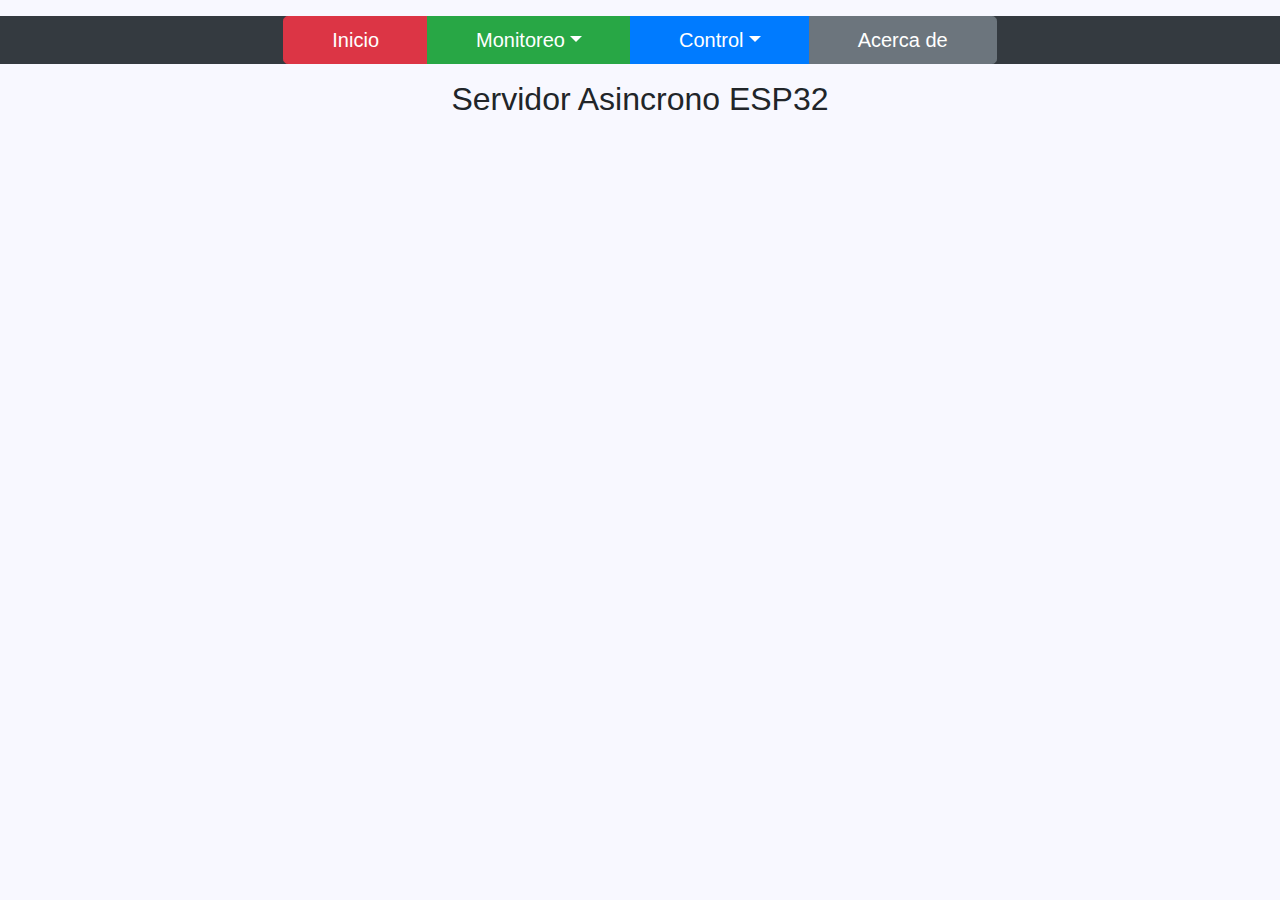
<file: data/index.html>
<!DOCTYPE html>
<html lang="en">

<head>
    <title>Inicio</title>
    <meta charset="UTF-8" name="viewport" content="initial-scale=1">    
    <link rel="stylesheet" type="text/css" href="menu-style.css">
    <link rel="stylesheet" type="text/css" href="bootstrap.min.css">
</head>

<body class="display">
    <p></p>
    
    <div id="menu" class="d-flex justify-content-center bg-dark">
        #MENU#
    </div>

    <p></p>

    <h2>Servidor Asincrono ESP32</h2>
    
    <p></p>
    
</body>

<script type="text/javascript" src="menu.js"></script>   
<script type="text/javascript" src="jquery-3.3.1.slim.min.js"></script>
<script type="text/javascript" src="popper.min.js"></script>
<script type="text/javascript" src="bootstrap.min.js"></script>

</html>
</file>
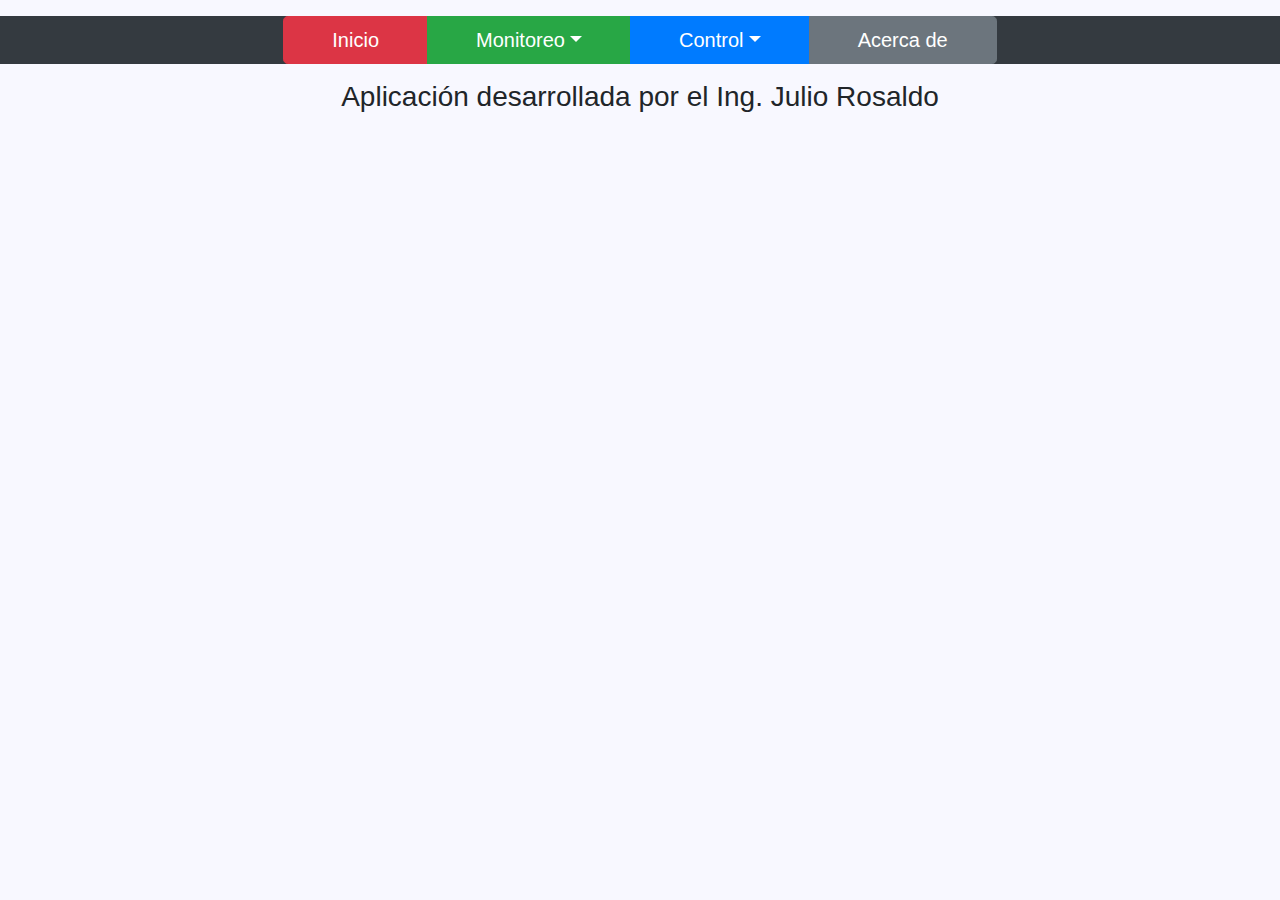
<file: data/about.html>
<!DOCTYPE html>
<html lang="en">

<head>
    <title>Acerca de</title>
    <meta charset="UTF-8" name="viewport" content="initial-scale=1">    
    <!-- <link rel="icon" href="data:,"> -->
    <link rel="stylesheet" type="text/css" href="menu-style.css">
    <link rel="stylesheet" type="text/css" href="bootstrap.min.css">
</head>

<body class="display">
    <p></p>
    
    <div id="menu" class="d-flex justify-content-center bg-dark">
        #MENU#
    </div>

    <p></p>
    
    <h3>Aplicación desarrollada por el Ing. Julio Rosaldo</h3>
    
    <p></p>

    
</body>

<script type="text/javascript" src="menu.js"></script>  
<script type="text/javascript" src="jquery-3.3.1.slim.min.js"></script>
<script type="text/javascript" src="popper.min.js"></script>
<script type="text/javascript" src="bootstrap.min.js"></script>

</html>
</file>
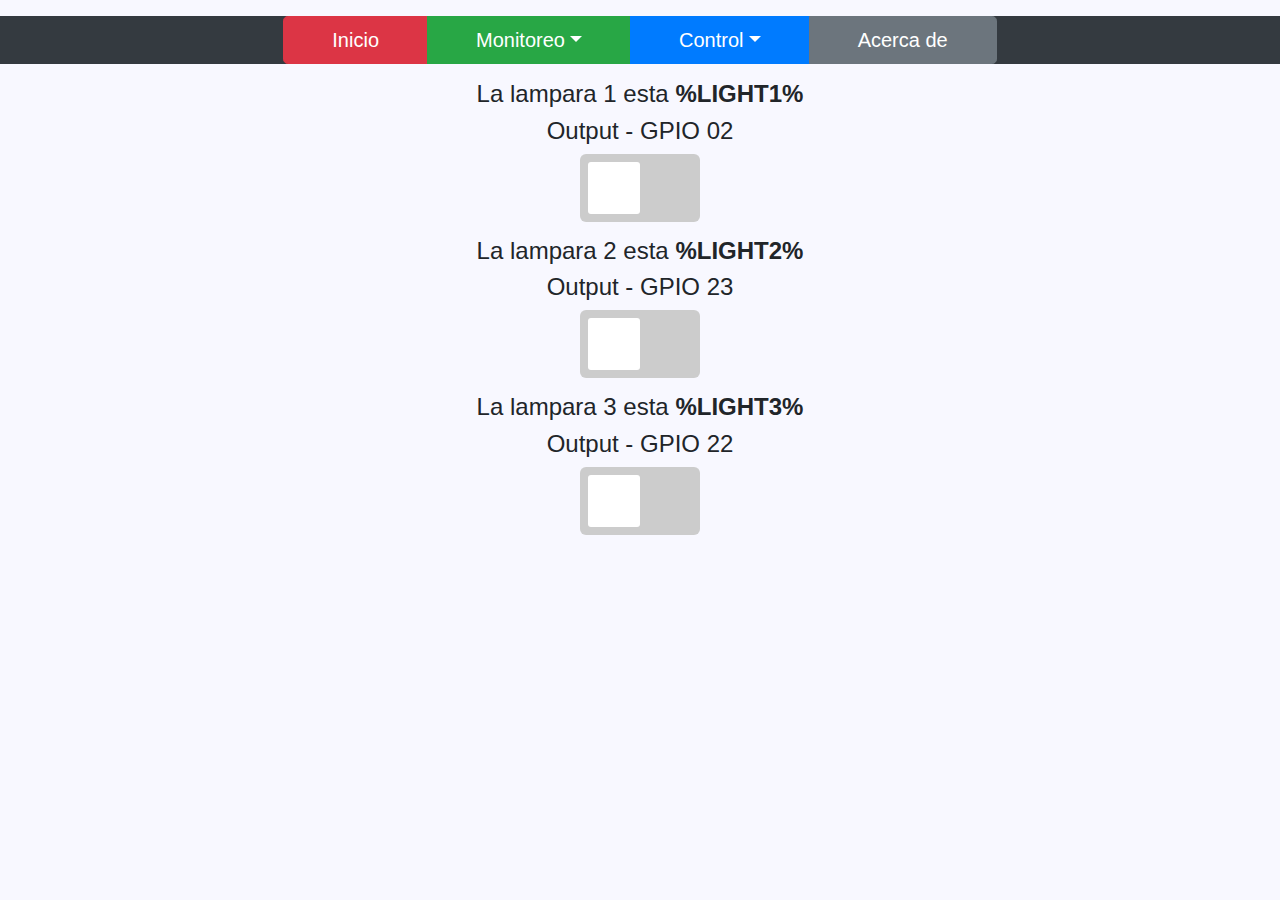
<file: data/light.html>
<!DOCTYPE html>
<html lang="en">

<head>
    <title>Iluminación</title>
    <meta charset="UTF-8" name="viewport" content="initial-scale=1">   
    
    <link rel="stylesheet" type="text/css" href="light-style.css">
    <link rel="stylesheet" type="text/css" href="menu-style.css">
    <link rel="stylesheet" type="text/css" href="bootstrap.min.css">
</head>

<body class="display">    
    <p></p>
    
    <div id="menu" class="d-flex justify-content-center bg-dark">
        #MENU#
    </div>
    
    <p></p>
    
    <h4>La lampara 1 esta <strong id="light1">%LIGHT1%</strong></h4>
    
    <h4>Output - GPIO 02</h4><label class="switch"><input type="checkbox" onchange="setLight(this)" id="2"><span class="slider"></span></label>
    
    <h4>La lampara 2 esta <strong id="light2">%LIGHT2%</strong></h4>
    
    <h4>Output - GPIO 23</h4><label class="switch"><input type="checkbox" onchange="setLight(this)" id="23"><span class="slider"></span></label>
    
    <h4>La lampara 3 esta <strong id="light3">%LIGHT3%</strong></h4>
    
    <h4>Output - GPIO 22</h4><label class="switch"><input type="checkbox" onchange="setLight(this)" id="22"><span class="slider"></span></label>
    
</body>

<script type="text/javascript" src="menu.js"></script>   
<script type="text/javascript" src="light.js"></script>
<script type="text/javascript" src="jquery-3.3.1.slim.min.js"></script>
<script type="text/javascript" src="popper.min.js"></script>
<script type="text/javascript" src="bootstrap.min.js"></script>

</html>
</file>
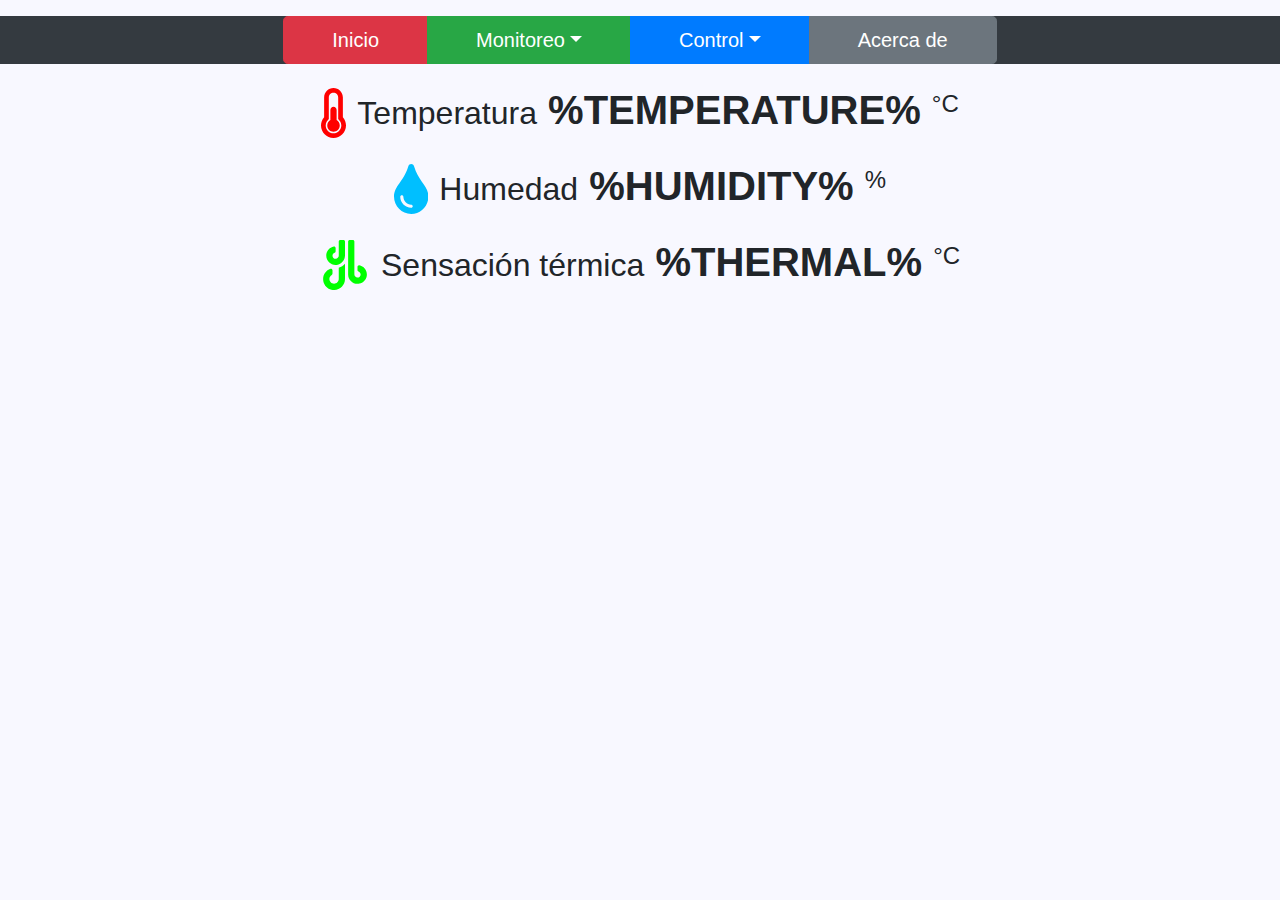
<file: data/wheater.html>
<!DOCTYPE html>
<html lang="en">

<head>
    <title>Clima</title>
    <meta charset="UTF-8" name="viewport" content="initial-scale=1">    
    <!-- <link rel="icon" href="data:,"> -->
    <link rel="stylesheet" type="text/css" href="menu-style.css">
    <link rel="stylesheet" type="text/css" href="wheater-style.css">
    <link rel="stylesheet" type="text/css" href="bootstrap.min.css">
</head>

<body class="display">
    <p></p>
    
    <div id="menu" class="d-flex justify-content-center bg-dark">
        #MENU#
    </div>

    <p></p>
    <p></p>
     
     <div class="wheater">
     <p>
      <svg  class="thermometer" aria-hidden="true" focusable="false" data-prefix="fas" data-icon="thermometer-half" class="svg-inline--fa fa-thermometer-half fa-w-8" role="img" xmlns="http://www.w3.org/2000/svg" viewBox="0 0 256 512"><path fill="currentColor" d="M192 384c0 35.346-28.654 64-64 64s-64-28.654-64-64c0-23.685 12.876-44.349 32-55.417V224c0-17.673 14.327-32 32-32s32 14.327 32 32v104.583c19.124 11.068 32 31.732 32 55.417zm32-84.653c19.912 22.563 32 52.194 32 84.653 0 70.696-57.303 128-128 128-.299 0-.609-.001-.909-.003C56.789 511.509-.357 453.636.002 383.333.166 351.135 12.225 321.755 32 299.347V96c0-53.019 42.981-96 96-96s96 42.981 96 96v203.347zM208 384c0-34.339-19.37-52.19-32-66.502V96c0-26.467-21.533-48-48-48S80 69.533 80 96v221.498c-12.732 14.428-31.825 32.1-31.999 66.08-.224 43.876 35.563 80.116 79.423 80.42L128 464c44.112 0 80-35.888 80-80z"></path></svg>
      <span class="wheaterlabel">Temperatura</span>
      <strong id="temperature">%TEMPERATURE%</strong>
      <sup class="unitslabel">&deg;C</sup>
    </p>
     
     <p>
      <svg class="humidity" aria-hidden="true" focusable="false" data-prefix="fas" data-icon="tint" class="svg-inline--fa fa-tint fa-w-11" role="img" xmlns="http://www.w3.org/2000/svg" viewBox="0 0 352 512"><path fill="currentColor" d="M205.22 22.09c-7.94-28.78-49.44-30.12-58.44 0C100.01 179.85 0 222.72 0 333.91 0 432.35 78.72 512 176 512s176-79.65 176-178.09c0-111.75-99.79-153.34-146.78-311.82zM176 448c-61.75 0-112-50.25-112-112 0-8.84 7.16-16 16-16s16 7.16 16 16c0 44.11 35.89 80 80 80 8.84 0 16 7.16 16 16s-7.16 16-16 16z"></path></svg>
      <span class="wheaterlabel">Humedad</span>
      <strong id="humidity">%HUMIDITY%</strong>
      <sup class="unitslabel">&#37;</sup>
    </p>
  
    <p>
        <svg class="heat" aria-hidden="true" focusable="false" data-prefix="fas" data-icon="wind" class="svg-inline--fa fa-wind fa-w-16" role="img" xmlns="http://www.w3.org/2000/svg" viewBox="0 0 512 512"><path fill="currentColor" d="M156.7 256H16c-8.8 0-16 7.2-16 16v32c0 8.8 7.2 16 16 16h142.2c15.9 0 30.8 10.9 33.4 26.6 3.3 20-12.1 37.4-31.6 37.4-14.1 0-26.1-9.2-30.4-21.9-2.1-6.3-8.6-10.1-15.2-10.1H81.6c-9.8 0-17.7 8.8-15.9 18.4 8.6 44.1 47.6 77.6 94.2 77.6 57.1 0 102.7-50.1 95.2-108.6C249 291 205.4 256 156.7 256zM16 224h336c59.7 0 106.8-54.8 93.8-116.7-7.6-36.2-36.9-65.5-73.1-73.1-55.4-11.6-105.1 24.9-114.9 75.5-1.9 9.6 6.1 18.3 15.8 18.3h32.8c6.7 0 13.1-3.8 15.2-10.1C325.9 105.2 337.9 96 352 96c19.4 0 34.9 17.4 31.6 37.4-2.6 15.7-17.4 26.6-33.4 26.6H16c-8.8 0-16 7.2-16 16v32c0 8.8 7.2 16 16 16zm384 32H243.7c19.3 16.6 33.2 38.8 39.8 64H400c26.5 0 48 21.5 48 48s-21.5 48-48 48c-17.9 0-33.3-9.9-41.6-24.4-2.9-5-8.7-7.6-14.5-7.6h-33.8c-10.9 0-19 10.8-15.3 21.1 17.8 50.6 70.5 84.8 129.4 72.3 41.2-8.7 75.1-41.6 84.7-82.7C526 321.5 470.5 256 400 256z"></path></svg>
      <span class="wheaterlabel">Sensación térmica</span>
      <strong id="thermal">%THERMAL%</strong>
      <sup class="unitslabel">&deg;C</sup>
    </p>
    </div>
    
</body>

<script type="text/javascript" src="menu.js"></script>  
<script type="text/javascript" src="wheater.js"></script>
<script type="text/javascript" src="jquery-3.3.1.slim.min.js"></script>
<script type="text/javascript" src="popper.min.js"></script>
<script type="text/javascript" src="bootstrap.min.js"></script>

</html>
</file>
<file: data/menu-style.css>
.display { font-family: "Lucida Sans Unicode", "Lucida Grande", sans-serif;
    margin: 0px auto;
    text-align: center;
    background-color: ghostwhite;
}
</file>
<file: data/light-style.css>
.light { font-size: 1.5rem; 
    vertical-align: text-bottom;
}
        
.button_on { background-color: green;
    border: 5px solid green;
    border-radius: 5px;
    color: white;
    text-decoration: none;
    font-size: 2rem;
    padding: 10px 20px;
    margin: 2px;
    cursor: pointer; }
        
.button_on:hover {border: 5px solid dodgerblue;}
        
.button_off {background-color: gray;
    border: 5px solid gray;}

.switch {position: relative; display: inline-block; width: 120px; height: 68px} 

.switch input {display: none}

.slider {position: absolute; top: 0; left: 0; right: 0; bottom: 0; background-color: #ccc; border-radius: 6px}

.slider:before {position: absolute; content: ""; height: 52px; width: 52px; left: 8px; bottom: 8px; background-color: #fff; -webkit-transition: .4s; transition: .4s; border-radius: 3px}

input:checked+.slider {background-color: #b30000}

input:checked+.slider:before {-webkit-transform: translateX(52px); -ms-transform: translateX(52px); transform: translateX(52px)}
</file>
<file: data/wheater-style.css>
.wheater {
    font-size: 2.5rem;
}

.wheaterlabel { font-size: 2rem; }
        
.unitslabel { font-size: 1.5rem; }

.thermometer {
    height: 50px;
    color: red;
}

.humidity {
    height: 50px;
    color: deepskyblue;
}

.heat {
    height: 50px;
    color: lime;
    transform:rotate(90deg);
}
</file>
